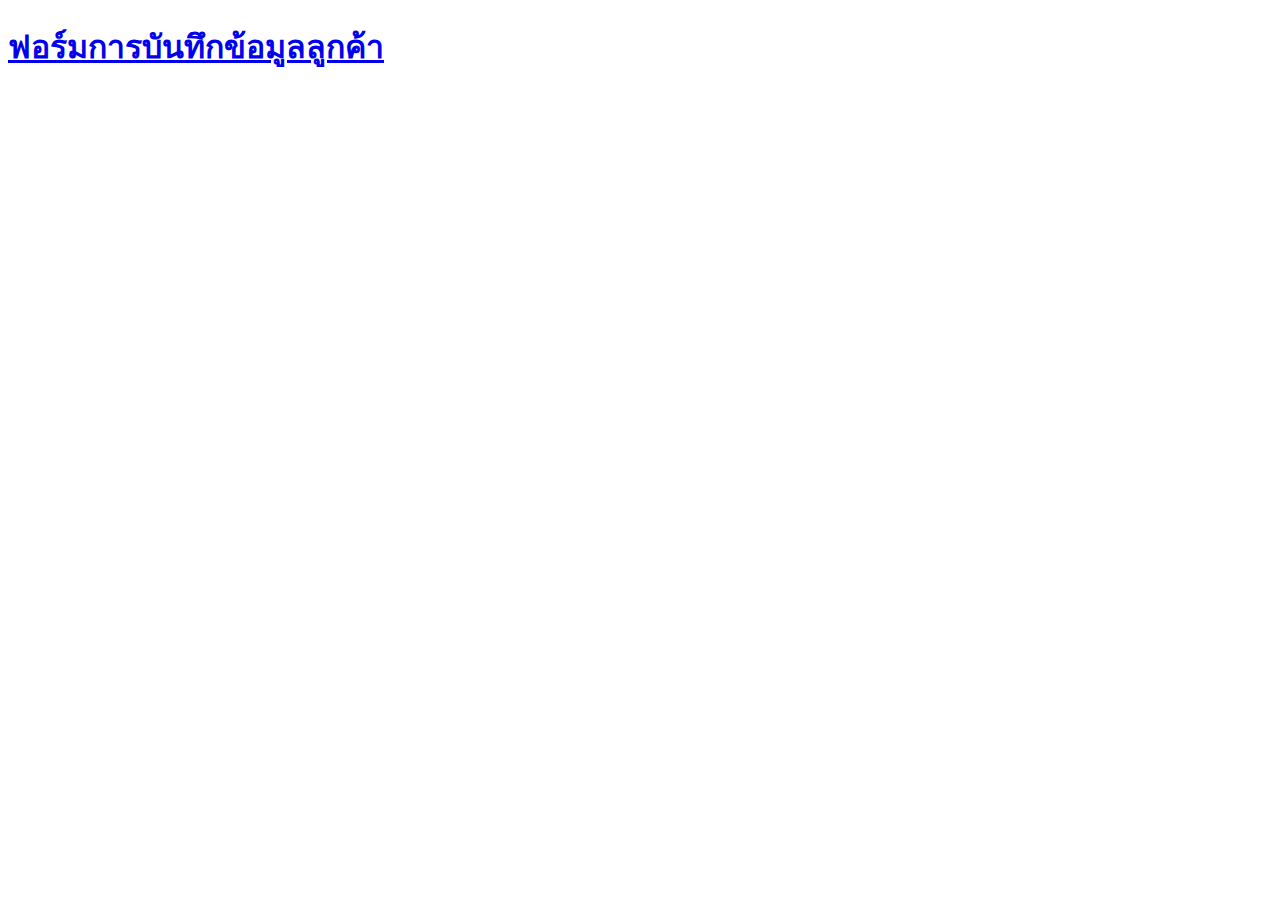
<file: index.html>
<!DOCTYPE html>
<html>
    <head>
        <title>การสร้างเว็บเพจ</title>
    </head>
    <body>
        <h1><a href="form_customer.html">ฟอร์มการบันทึกข้อมูลลูกค้า</a></h1>
        
    </body>
</html>
</file>
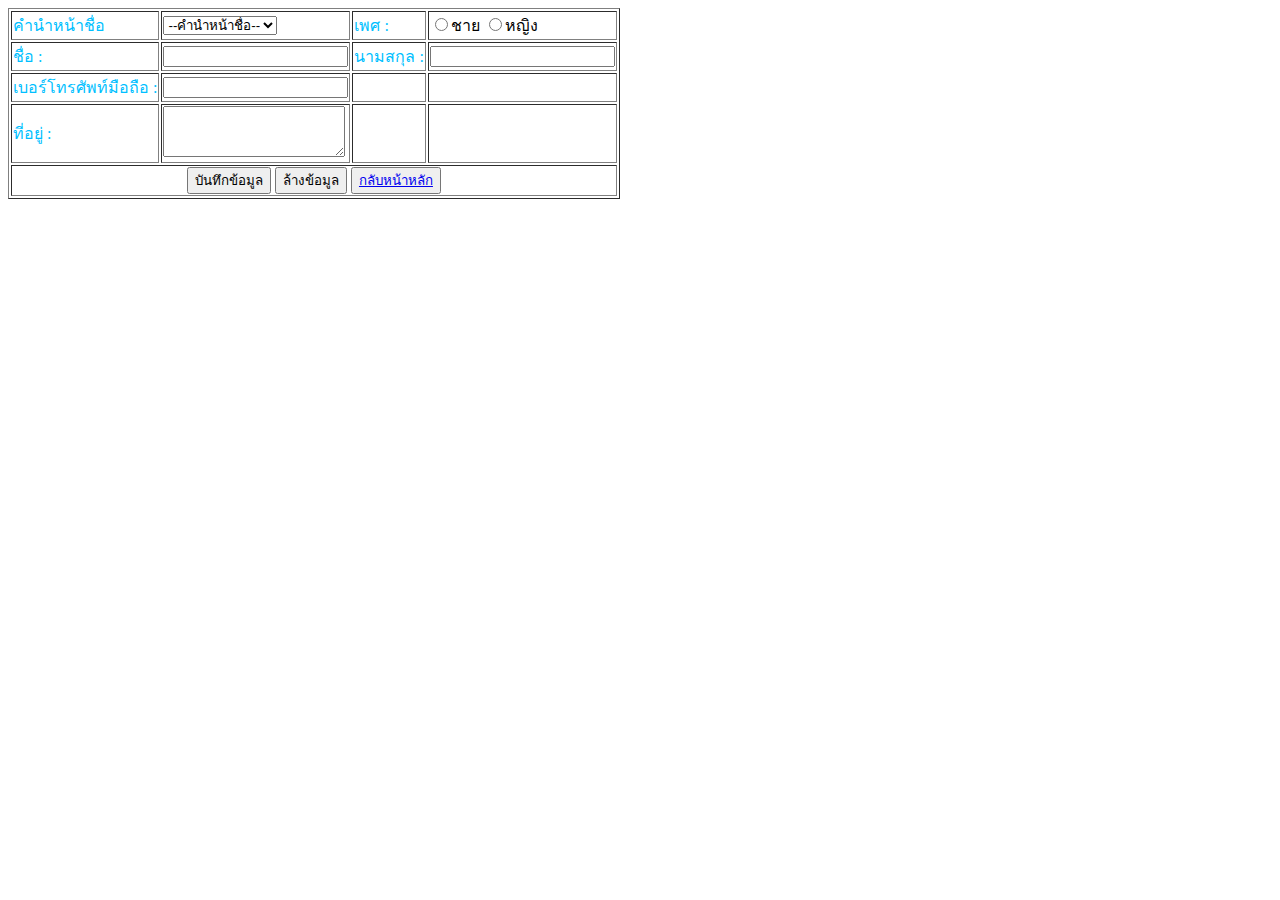
<file: form_customer.html>
<!DOCTYPE html>
<html>
    <head>
        <title>การสร้างฟอร์มรับรับข้อมูล</title>
        <link href="Style/MyStyle.css" rel="stylesheet">
    </head>
    <body>
        <form>
            <table border="1">
                <tr>
                    <td class="txtLabel">คำนำหน้าชื่อ</td>
                    <td>
                        <select >
                            <option>--คำนำหน้าชื่อ--</option>
                            <option value="1">นาย</option>
                            <option value="2">นาง</option>
                            <option value="3">นางสาว</option>
                            <option value="4">เด็กชาย</option>
                            <option value="5">เด็กหญิง</option>
                        </select>
                        
                    </td>
                    <td class="txtLabel">เพศ :</td>
                    <td>
                        <input type="radio" name="เพศ">ชาย
                        <input type="radio" name="เพศ">หญิง
                    </td>
                </tr>
                <tr>
                    <td class="txtLabel">ชื่อ :</td>
                    <td><input type="text" placeholder="" /></td>
                    <td class="txtLabel">นามสกุล :</td>
                    <td><input type="text" placeholder="" /></td>
                    </tr>
                <tr>
                    <td class="txtLabel">เบอร์โทรศัพท์มือถือ :</td>
                    <td><input type="number" placeholder=""/></td>
                    <td></td>
                    <td></td>
                </tr>   
                <tr>
                    <td class="txtLabel">ที่อยู่ :</td>
                    <td><textarea rows="3"></textarea></td>
                    <td></td>
                    <td></td>
                </tr>
                <tr>
                    <td colspan="4" align="center"> <button>บันทึกข้อมูล</button>
                                     <button>ล้างข้อมูล</button>
                                     <button ><a href="index.html">กลับหน้าหลัก</button>
                    </td>
                </tr>  
            </table border="1"> 
            


            <!--
            <label>ชื่อลูกค้า:</label>
            <input type="text" placeholder="" /> 
            <label>นามสกุล:</label>
            <input type="text" placeholder="" /> <br>
            <label>เบอร์โทรศัพท์มือถือ:</label>
            <input type="number" placeholder=""/>
            -->
        </form>
    </body>
</html>
</file>
<file: Style/MyStyle.css>
.txtLabel {
    font-size: medium;
    color: deepskyblue;
}

.container-login {
    width: 100%;
    min-height: 100vh;
    background-repeat: no-repeat;
    background-position: center;
    background-size: cover;
}

.logo-img {
    width: 96px;
    height: 96px;
    margin: 0 auto 10px;
    display: block;
    -moz-border-radius: 50%;
    -webkit-border-radius: 50%;
    border-radius: 50%;
}

.account-wall {
    margin: 20pt;
    padding: 40px 0px 20px 0px;
    background-color: #f7f7f7;
    -moz-box-shadow: 0px 20px 20px rgba(0, 0, 0.3);
    -webkit-box-shadow: 0px 2px 2px rgba(0, 0, 0, 0.3);
    box-shadow: 0px 2px 2px rgba(0, 0, 0, 0.3);
}

.txtInput {
    padding: 10px;
}

.form-signin {
    padding: 30px;
}
</file>
